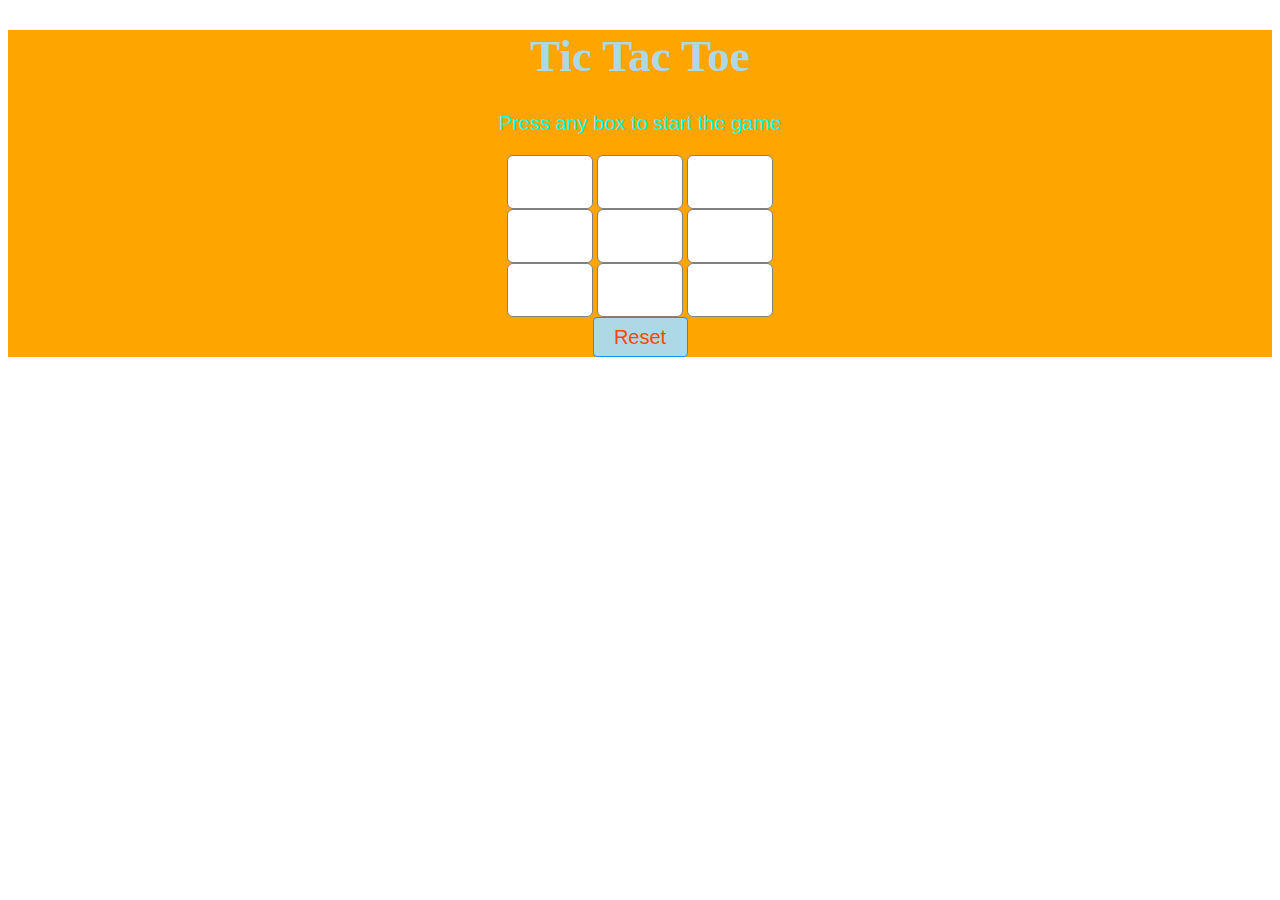
<file: index.html>
<!DOCTYPE html>
<html>
<head>
    <meta name="viewport" content="width=device-width, initial-scale=1.0" />
    <title>Tic Tac Toe</title>
    <link rel="stylesheet" type="text/css" href="style.css">
</head>
<body>

    <div id="main">
        <h1>Tic Tac Toe</h1>
        <p id="ins">Press any box to start the game</p>
        
        <div id="gameboard"> 
            <input type="text" id="b1" onclick="myfunc_3(); myfunc();" readonly>
            <input type="text" id="b2" onclick="myfunc_4(); myfunc();" readonly>
            <input type="text" id="b3" onclick="myfunc_5(); myfunc();" readonly>
<br>
            <input type="text" id="b4" onclick="myfunc_6(); myfunc();" readonly>
            <input type="text" id="b5" onclick="myfunc_7(); myfunc();" readonly>
            <input type="text" id="b6" onclick="myfunc_8(); myfunc();" readonly>
<br>
            <input type="text" id="b7" onclick="myfunc_9(); myfunc();" readonly>
            <input type="text" id="b8" onclick="myfunc_10(); myfunc();" readonly>
            <input type="text" id="b9" onclick="myfunc_11(); myfunc();" readonly>
        </div>

        <button id="but" onclick="myfunc_2();">Reset</button>
        <p id="print"></p>

    </div>

    <script src="Game.js"></script> 
</body>
</html>
</file>
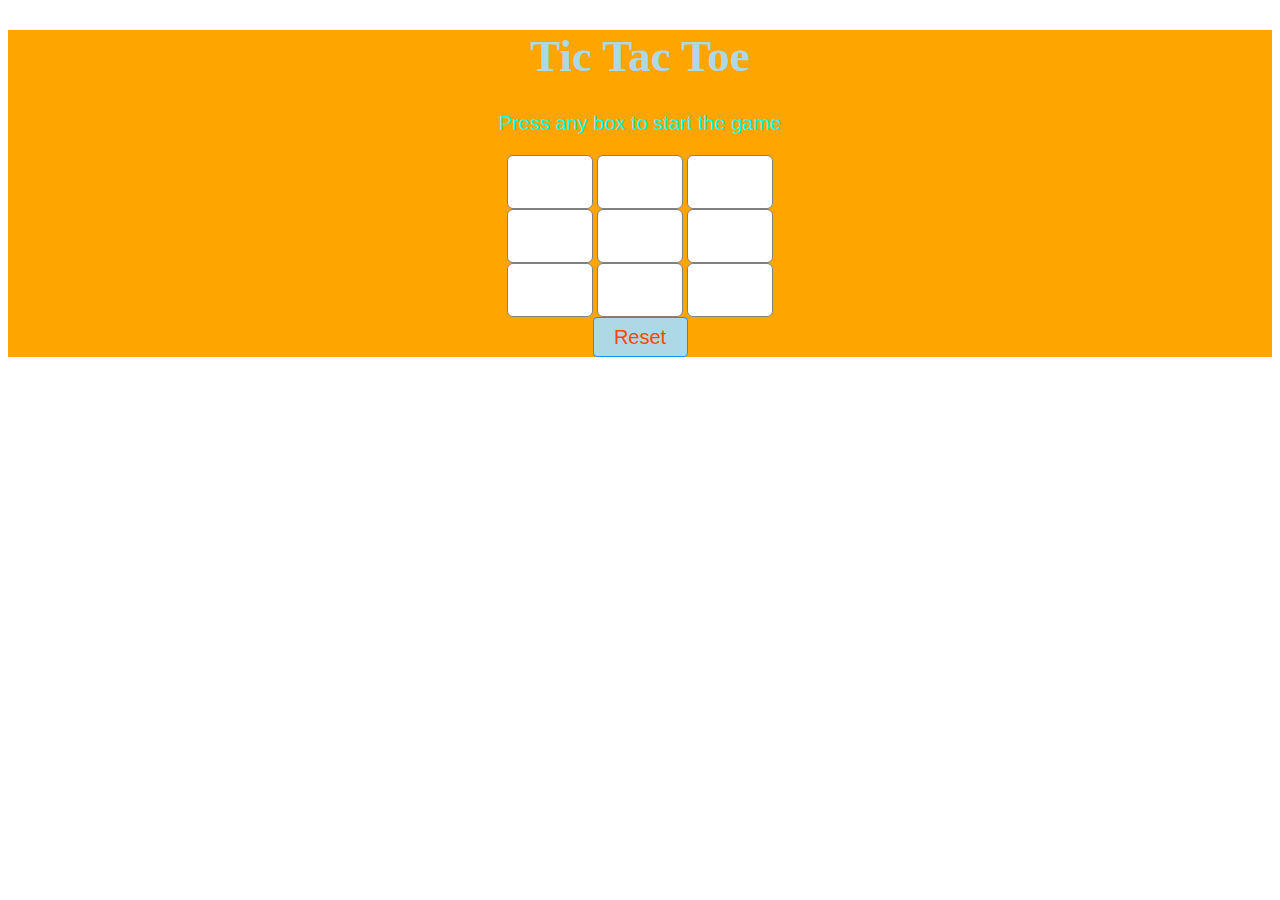
<file: Game.html>
<!DOCTYPE html>
<html>
<head>
    <meta name="viewport" content="width=device-width, initial-scale=1.0" />
    <title>Tic Tac Toe</title>
    <link rel="stylesheet" type="text/css" href="style.css">
</head>
<body>

    <div id="main">
        <h1>Tic Tac Toe</h1>
        <p id="ins">Press any box to start the game</p>
        
        <div id="gameboard"> 
            <input type="text" id="b1" onclick="myfunc_3(); myfunc();" readonly>
            <input type="text" id="b2" onclick="myfunc_4(); myfunc();" readonly>
            <input type="text" id="b3" onclick="myfunc_5(); myfunc();" readonly>
<br>
            <input type="text" id="b4" onclick="myfunc_6(); myfunc();" readonly>
            <input type="text" id="b5" onclick="myfunc_7(); myfunc();" readonly>
            <input type="text" id="b6" onclick="myfunc_8(); myfunc();" readonly>
<br>
            <input type="text" id="b7" onclick="myfunc_9(); myfunc();" readonly>
            <input type="text" id="b8" onclick="myfunc_10(); myfunc();" readonly>
            <input type="text" id="b9" onclick="myfunc_11(); myfunc();" readonly>
        </div>

        <button id="but" onclick="myfunc_2();">Reset</button>
        <p id="print"></p>

    </div>

    <script src="Game.js"></script> 
</body>
</html>
</file>
<file: style.css>
h1 {
    text-align:center;
    color:lightblue;
    font-size:45px;
}
#b1, #b2, #b3, #b4, #b5, #b6, #b7, #b8, #b9 {
width:80px;
height:50px;
margin:auto;
border:1px solid grey;
border-radius:6px;
font-size:30px;
text-align:center;
}

#but {
box-sizing:border-box;
width:95px;
height:40px;
color:orangered;
border:1px solid dodgerblue;
margin:auto;
border-radius:4px;
background-color:lightblue;
font-size:20px;
cursor:pointer;
font-family:Verdana, Arial, Sans-Serif;
}

#print {
font-family:Verdana, Arial, Sans-Serif;
color:cyan;
font-size:20px;
}

#main {
text-align:center;
background-color:orange;
}

#ins {
font-family:Verdana, Arial, Sans-Serif;
color:cyan;
font-size:20px;
}
</file>
